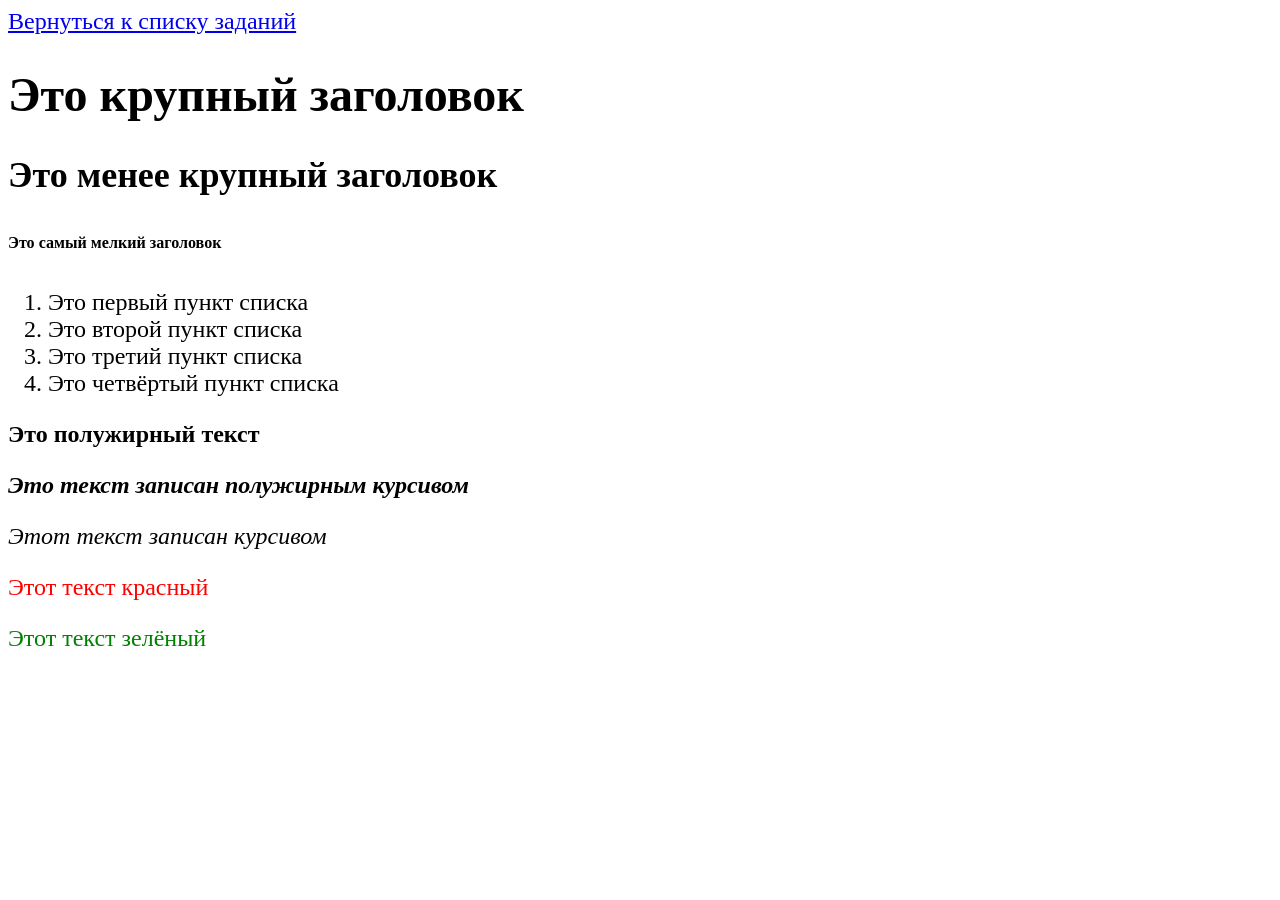
<file: Задание 1.html>
<!DOCTYPE html>
<html>
<head>
    <meta charset="UTF-8">
    <title>Задание №1</title>
    <link rel="stylesheet" href="Задание 1.css">
</head>
<body>
<a href="task_main.html">Вернуться к списку заданий</a>
<h1>Это крупный заголовок</h1>
<h2>Это менее крупный заголовок</h2>
<h6>Это самый мелкий заголовок</h6>
<ol>
    <li>Это первый пункт списка</li>
    <li>Это второй пункт списка</li>
    <li>Это третий пункт списка</li>
    <li>Это четвёртый пункт списка</li>
</ol>
<b><p>Это полужирный текст</p></b>
<b><p><i>Это текст записан полужирным курсивом</i></p></b>
<p><i>Этот текст записан курсивом</i></p>
<p><span class="red">Этот текст красный</span></p>
<p><span class="green">Этот текст зелёный</span></p>
</body>
</html>
</file>
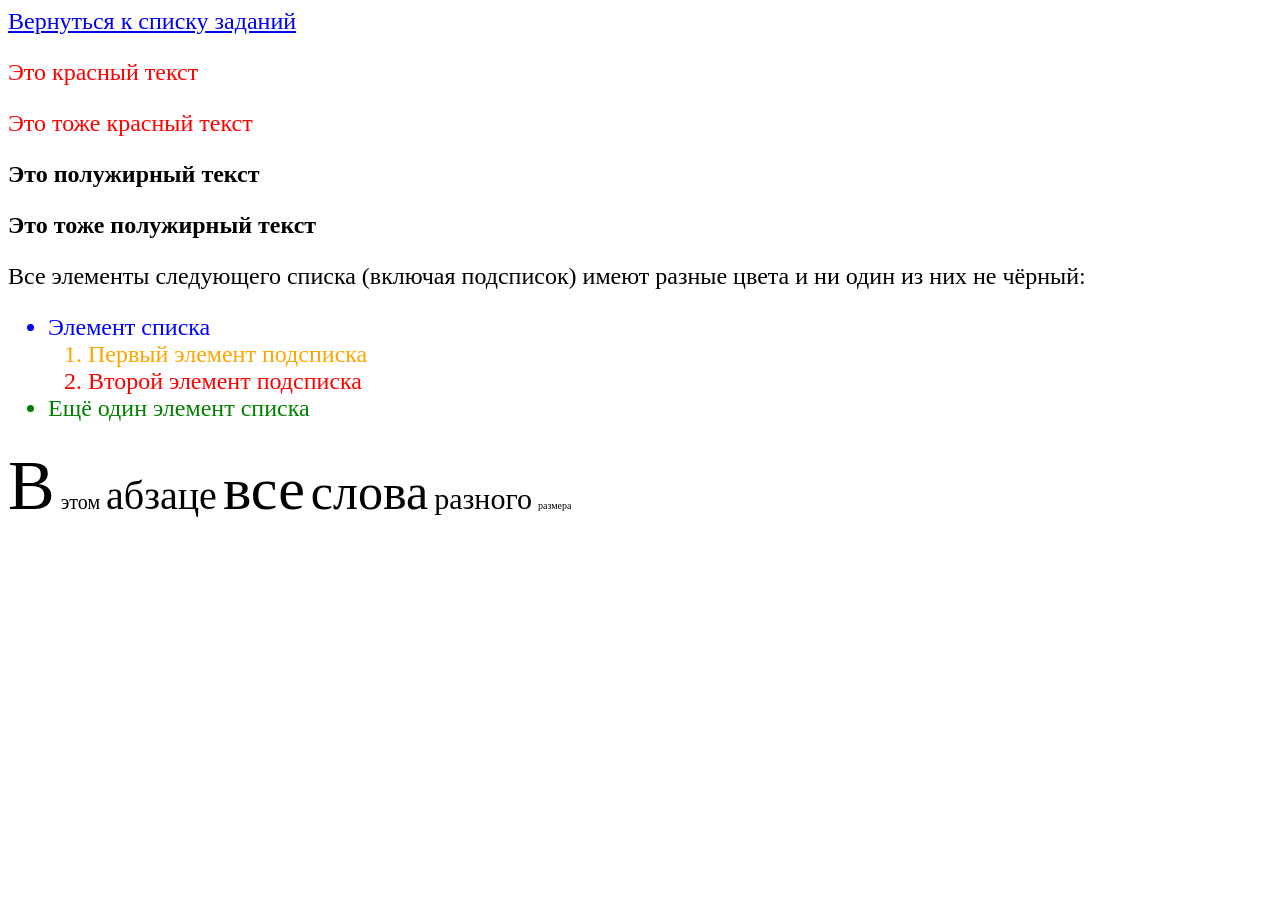
<file: Задание 2.html>
<!DOCTYPE html>
<html>
<head>
    <meta charset="UTF-8">
    <title>Задание №2</title>
    <link rel="stylesheet" href="Задание 2.css">
</head>
<body>
<a href="task_main.html">Вернуться к списку заданий</a>
<p class="red">Это красный текст</p>
<p class="red">Это тоже красный текст</p>
<p class="bold">Это полужирный текст</p>
<p class="bold">Это тоже полужирный текст</p>
<p>Все элементы следующего списка (включая подсписок) имеют разные цвета и ни один из них не чёрный:</p>
<ul>
    <li class="blue">Элемент списка
        <ol>
            <li class="orange">Первый элемент подсписка</li>
            <li class="red">Второй элемент подсписка</li>
        </ol>
    </li>
    <li class="green">Ещё один элемент списка</li>
</ul>
<p>
    <span class="xx-large">В</span> 
    <span class="x-small">этом</span>
    <span class="medium">абзаце</span> 
    <span class="x-large">все</span> 
    <span class="large">слова</span>
    <span class="small">разного</span> 
    <span class ="larger">размера</span>
</p>
</body>
</html>
</file>
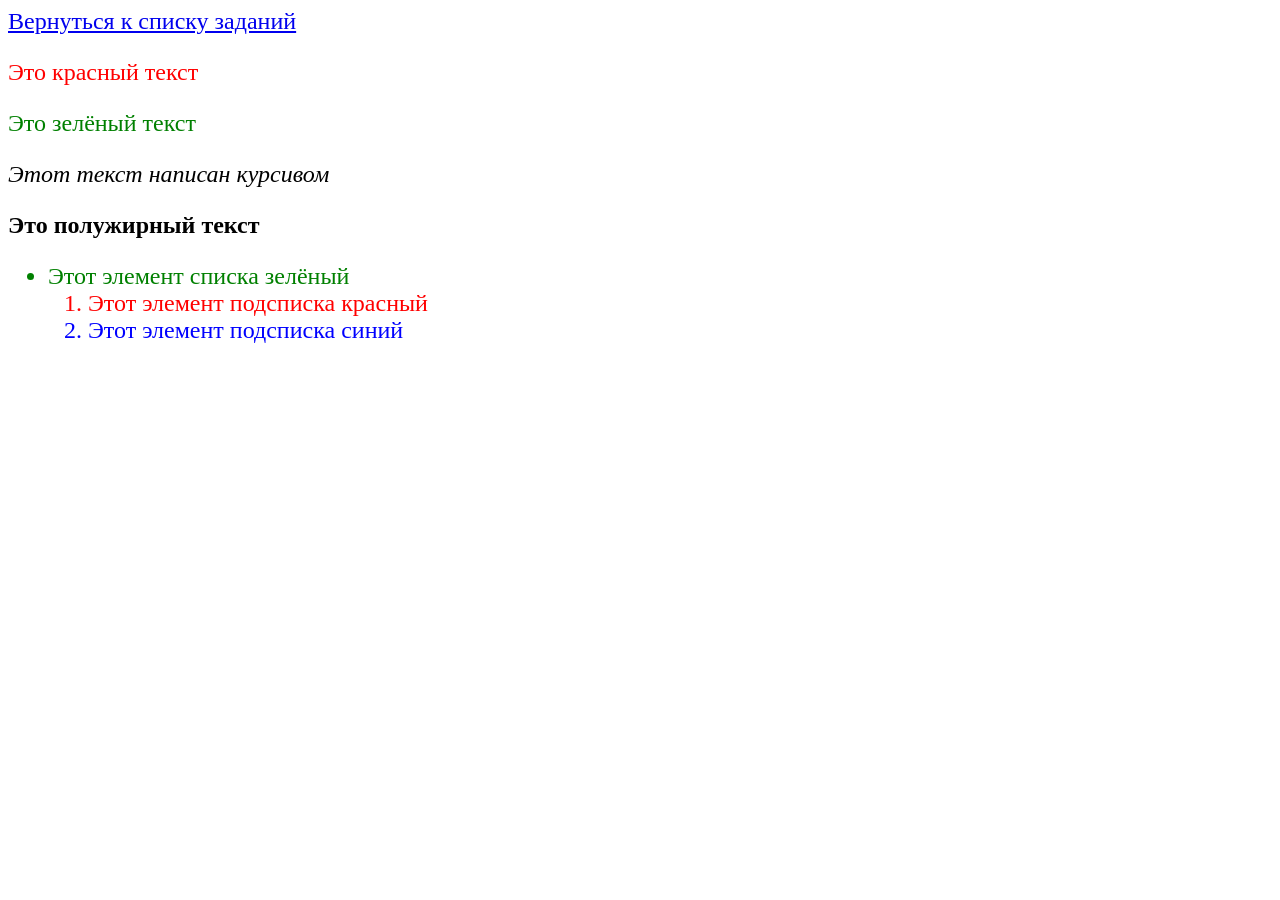
<file: Задание 3.html>
<!DOCTYPE html>
<html>
<head>
    <meta charset="UTF-8">
    <title>Задание №3*</title>
    <link rel="stylesheet" href="Задание 3.css">
</head>
<body>
<a href="task_main.html">Вернуться к списку заданий</a>
<p class="red">Это красный текст</p>
<p class="green">Это зелёный текст</p>
<p class="italic">Этот текст написан курсивом</p>
<p class="bold">Это полужирный текст</p>
<ul>
    <li class="green">Этот элемент списка зелёный
    <ol>
        <li class="red">Этот элемент подсписка красный</li>
        <li class="blue">Этот элемент подсписка синий</li>
    </ol>
    </li>
</ul>
</body>
</html>
</file>
<file: Задание 1.css>
body {
    font-size: 24px;
}
span.red {
    color: red;
}
span.green {
    color: green;
}
</file>
<file: Задание 2.css>
body {
    font-size: 24px;
}
p.red {
    color: red;
}
p.bold {
    font-weight: bold;
}
li.blue {
    color: blue;
}
li.orange {
    color: orange;
}
li.red {
    color: red;
}
li.green {
    color: green;
}
span.larger {
    font-size: 10px;
}
span.x-small {
    font-size: 20px;
}
span.small {
    font-size: 30px;
}
span.medium {
    font-size: 40px;
}
span.large {
    font-size: 50px;
}
span.x-large {
    font-size: 60px;
}
span.xx-large {
    font-size: 70px;
}
</file>
<file: Задание 3.css>
body {
    font-size: 24px;
}
.green {
    color: green;
}
.red {
    color: red;
}
.blue {
    color: blue;
}
p.italic {
    font-style: italic;
}
p.bold {
    font-weight: bold;
}
</file>
